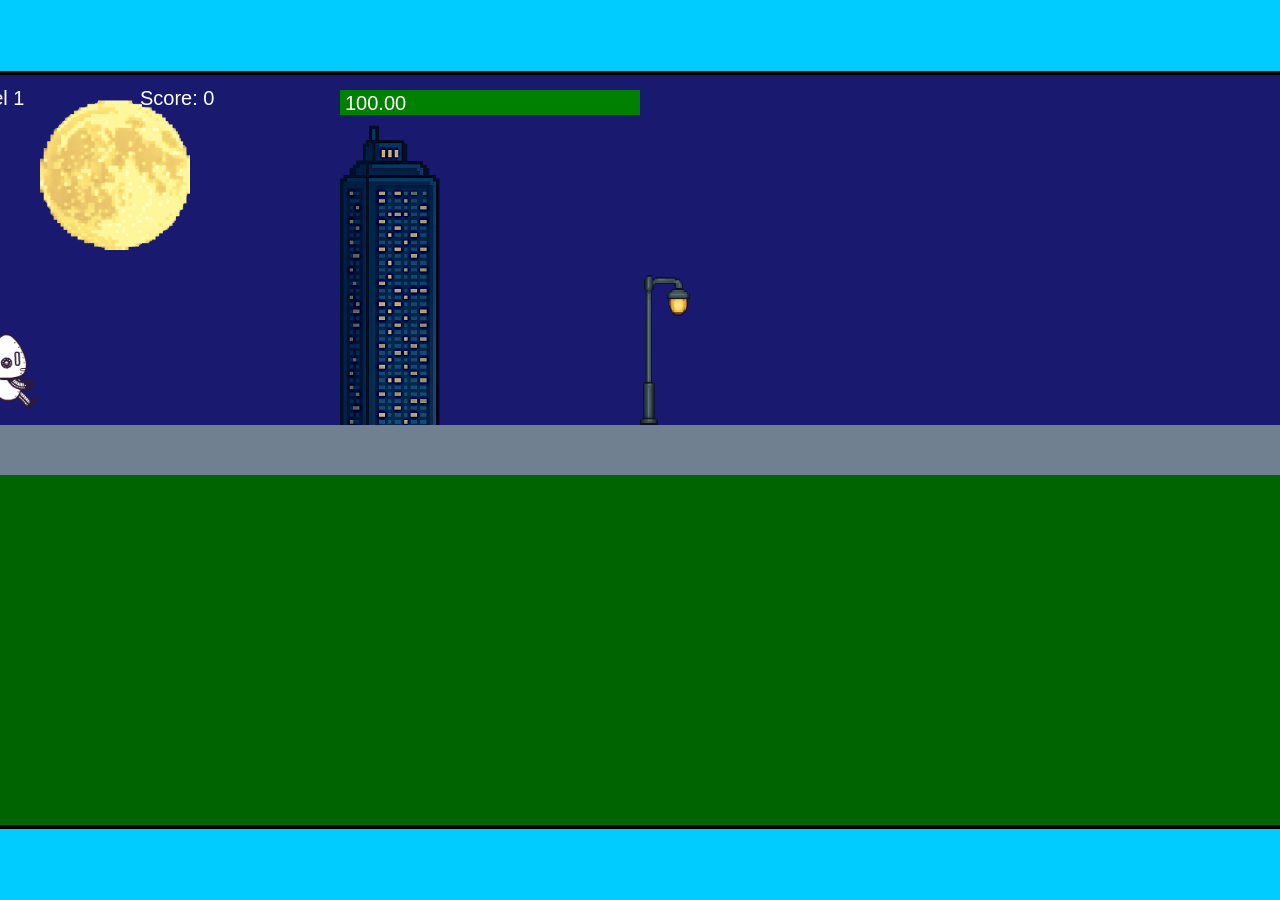
<file: fsd-projects/runtime/index.html>
<!DOCTYPE html>
<html lang="en">
  <head>
    <meta charset="UTF-8" />
    <meta name="viewport" content="width=device-width, initial-scale=1.0" />
    <title>Runtime Neo</title>
    <link rel="stylesheet" href="runtime.css" />
    <script src="https://code.jquery.com/jquery-3.1.0.js"></script>
    <script src="setup.js"></script>
    <script src="levels.js"></script>
    <script src="scenery.js"></script>
    <script src="student.js"></script>
    <script src="main.js"></script>
  </head>
  <body id="body">
    <canvas id="gameCanvas" width="1400" height="750"></canvas>
    <img id="player" src="images/halle.png" />
    <img id="projectile" src="images/projectile.png" />
    <img id="basicPlatform" src="images/interactable/basicPlatform.png" />
    <img id="spikes" src="images/interactable/spikes.png" />
    <img id="bug" src="images/interactable/bug.png" />
    <img id="healthUp" src="images/interactable/healthUp.png" />
    <img id="flag" src="images/interactable/flag.png" />
    <img id="moon" src="images/backgrounds/moon.png" />
    <img id="building" src="images/backgrounds/building.png" />
    <img id="lamp" src="images/backgrounds/lamp.png" />
  </body>
</html>
</file>
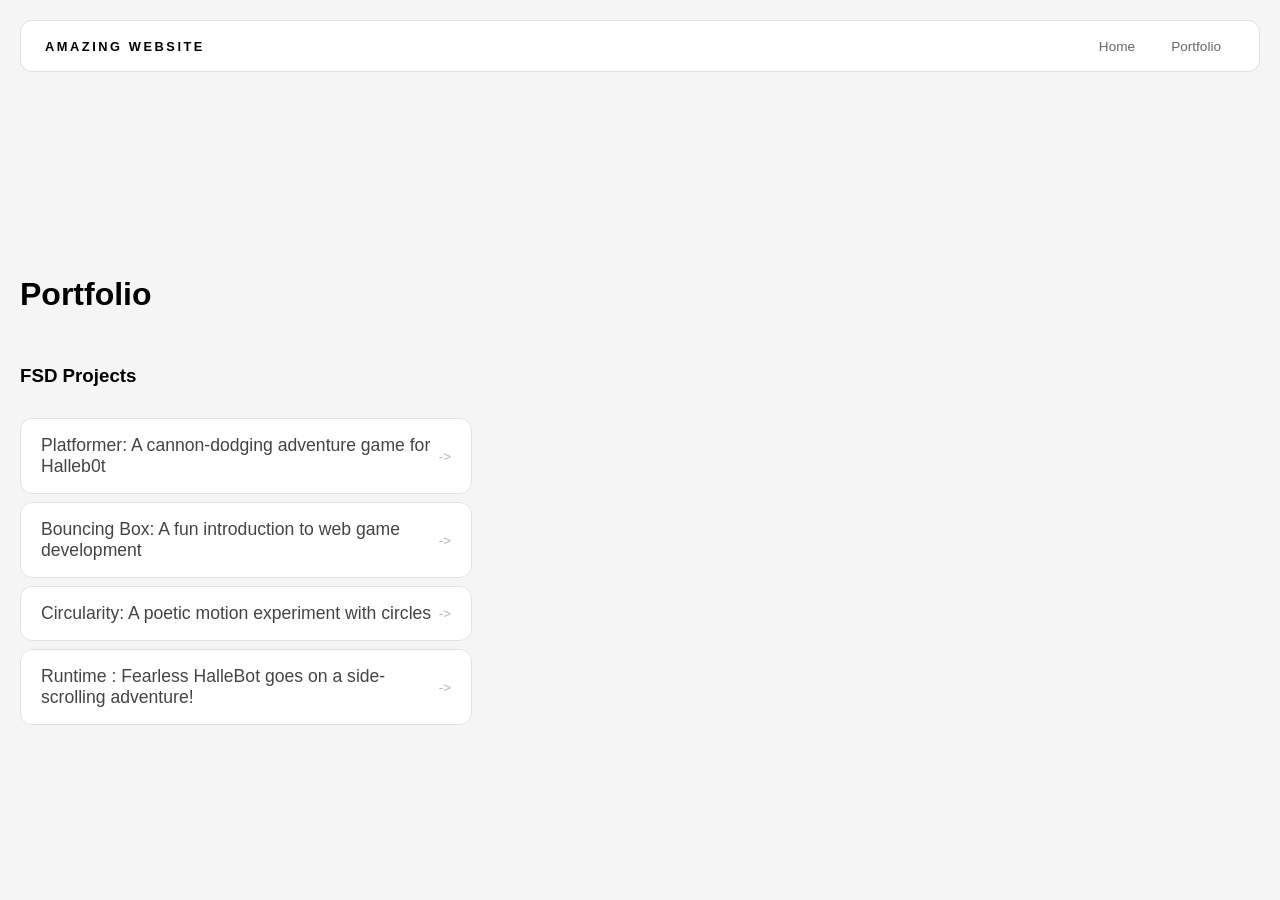
<file: portfolio.html>
<!DOCTYPE html>
<html>
  <head>
    <title>My Awesome Website</title>
    <link rel="stylesheet" href="style.css" />
  </head>

  <body>
    <!-- All content goes here -->
    <div id="all-contents">
      <nav>
        <h1>Amazing Website</h1>
        <ul id="nav-ul">
          <li class="nav-li">
            <a href="index.html">Home</a>
          </li>
          <li class="nav-li">
            <a href="portfolio.html">Portfolio</a>
          </li>
        </ul>
      </nav>

      <main>
        <div class="content">
          <h1>Portfolio</h1>
          <h3>FSD Projects</h3>
          <ul id="portfolio">
            <li>
              <a href="fsd-projects/platformer/">Platformer: A cannon-dodging adventure game for Halleb0t</a>
            </li>
            <li>
              <a href="fsd-projects/bouncing-box/">Bouncing Box: A fun introduction to web game development</a>
            </li>
            <li>
              <a href="fsd-projects/circularity/">Circularity: A poetic motion experiment with circles</a>
            </li>
            <li>
              <a href="fsd-projects/runtime/">Runtime : Fearless HalleBot goes on a side-scrolling adventure!</a>
            </li>
          </ul>

          <!-- ASD Projects will go here -->

        </div>
      </main>
    </div>
  </body>
</html>
</file>
<file: fsd-projects/runtime/runtime.css>
/* runtime.css */
/* Styles for Runtime Neo auto-runner game */

img {
  display: none;
}

#gameCanvas {
  position: absolute;
  border: 4px solid #000;
  top: 50%;
  left: 50%;
  transform: translate(-50%, -50%);
}

body {
  margin: 0;
  background-color: #00ccff;
  font-family: Arial, sans-serif;
  text-align: center;
  overflow: hidden;
}
</file>
<file: style.css>
body {
  background: #f5f5f5;
  font-family: sans-serif;
  margin: 0;
  padding: 20px;
}

main {
  display: grid;
  grid-template-columns: minmax(220px, 1fr) minmax(420px, 1.6fr);
  align-items: center;
  min-height: calc(100vh - 160px);
  gap: clamp(32px, 5vw, 80px);
}

.sidebar {
  width: 100%;
}

.content {
  display: flex;
  flex-direction: column;
  align-items: flex-start;
  gap: 12px;
}

h2 {
  margin: 0;
  font-size: clamp(4rem, 10vw, 7rem);
  line-height: 0.9;
  font-weight: 900;
  letter-spacing: -0.04em;
  text-transform: uppercase;
  color: #000;
}

.content > p {
  margin: 0;
  color: #999;
  font-size: 0.9rem;
  text-transform: uppercase;
  letter-spacing: 0.15em;
  line-height: 1.4;
}

#interests {
  margin-top: 32px;
  width: 100%;
}

#interests h3 {
  margin: 0 0 12px;
  font-size: 0.75rem;
  font-weight: 700;
  text-transform: uppercase;
  letter-spacing: 0.2em;
  color: #aaa;
}

#interests ul {
  list-style: none;
  margin: 0;
  padding: 0;
  display: flex;
  flex-wrap: wrap;
  gap: 8px;
}

#interests li {
  color: #555;
  font-size: 1rem;
  font-weight: 600;
  padding: 10px 20px;
  background: #fff;
  border: 1px solid #ddd;
  border-radius: 100px;
  transition:
    background 0.25s ease,
    color 0.25s ease,
    transform 0.25s ease;
  cursor: default;
}

#interests li:hover {
  background: #000;
  color: #fff;
  border-color: #000;
  transform: translateY(-2px);
}

.sidebar-img {
  width: 100%;
  max-width: 760px;
  aspect-ratio: 3 / 4;
  object-fit: cover;
  display: block;
  border-radius: 16px;
  filter: grayscale(100%);
  box-shadow: 0 8px 30px rgba(0, 0, 0, 0.12);
  transition:
    filter 0.4s ease,
    transform 0.4s ease,
    box-shadow 0.4s ease;
}

.sidebar-img:hover {
  filter: grayscale(0%);
  transform: translateY(-4px);
  box-shadow: 0 16px 40px rgba(0, 0, 0, 0.18);
}

nav {
  display: flex;
  justify-content: space-between;
  align-items: center;
  margin-bottom: 48px;
  padding: 16px 24px;
  background: #fff;
  border: 1px solid #e0e0e0;
  border-radius: 12px;
}

nav h1 {
  margin: 0;
  font-size: 0.8rem;
  font-weight: 700;
  text-transform: uppercase;
  letter-spacing: 0.2em;
  color: #000;
}

#nav-ul {
  list-style: none;
  display: flex;
  gap: 8px;
  margin: 0;
  padding: 0;
}

.nav-li a {
  color: #666;
  text-decoration: none;
  font-size: 0.85rem;
  font-weight: 500;
  padding: 6px 14px;
  border-radius: 8px;
  transition:
    background 0.25s ease,
    color 0.25s ease;
}

.nav-li a:hover {
  background: #000;
  color: #fff;
}

/* Portfolio styles */
.content h1 {
  color: black;
}

#portfolio {
  list-style: none;
  margin: 0;
  padding: 0;
  width: 100%;
  display: flex;
  flex-direction: column;
  gap: 8px;
}

#portfolio li {
  border-radius: 12px;
  overflow: hidden;
}

#portfolio a {
  display: flex;
  justify-content: space-between;
  align-items: center;
  text-decoration: none;
  color: #444;
  padding: 16px 20px;
  font-size: 1.1rem;
  font-weight: 500;
  background: #fff;
  border: 1px solid #e0e0e0;
  border-radius: 12px;
  transition: background 0.25s ease, color 0.25s ease, transform 0.25s ease;
}

#portfolio a:hover {
  background: #000;
  color: #fff;
  transform: translateX(4px);
}

#portfolio a::after {
  content: "->";
  font-size: 0.85rem;
  opacity: 0.4;
  transition: opacity 0.25s ease;
  white-space: nowrap;
}

#portfolio a:hover::after {
  opacity: 1;
}
</file>
